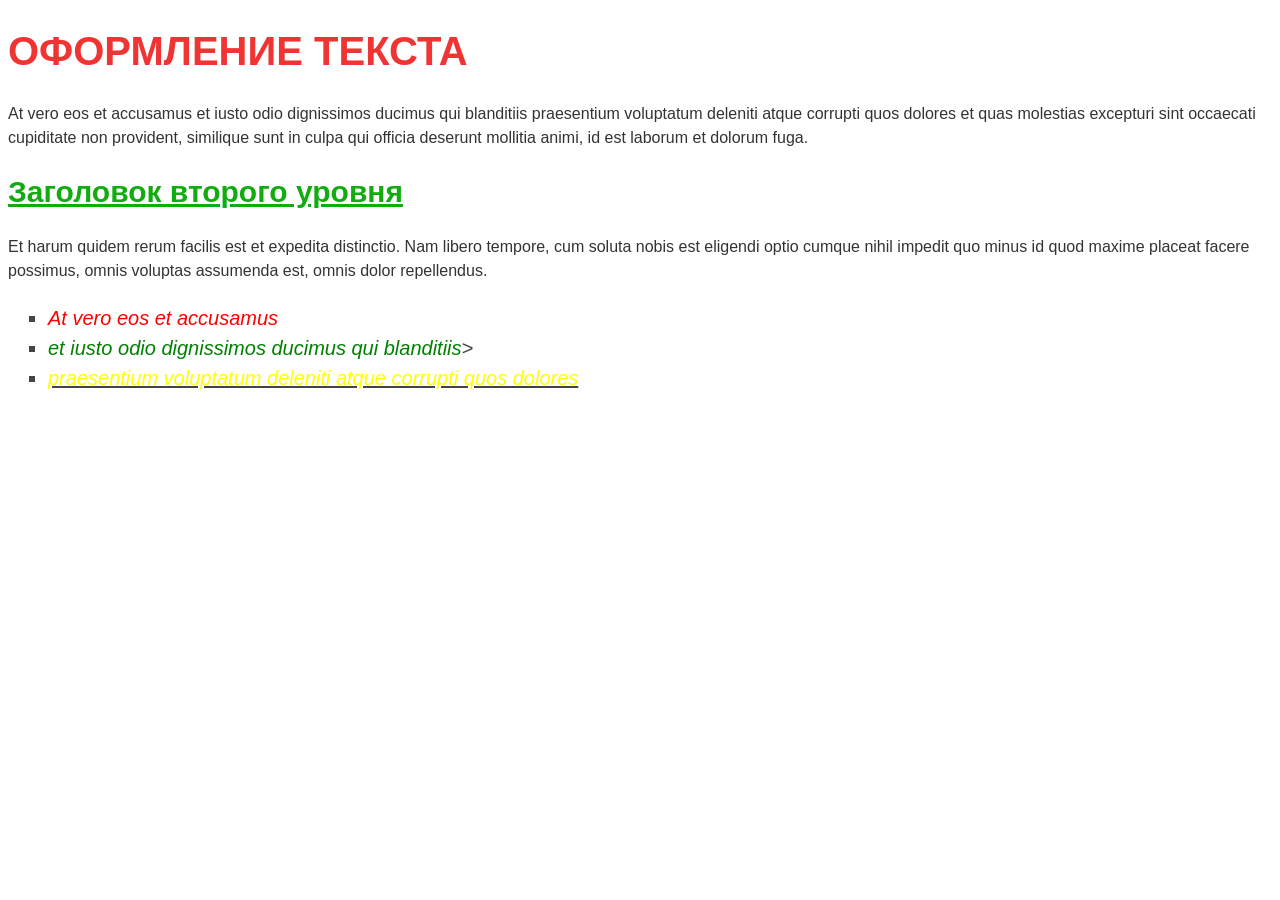
<file: Lab1/index.html>
<!DOCTYPE html>
<html lang="ru">
<head>
    <meta charset="UTF-8">
    <meta name="viewport" content="width=device-width, initial-scale=1.0">
    <title>Lab1</title>
    <link rel="stylesheet" href="style.css">
</head>
<body>
<h1 class="title">Оформление текста</h1>
<p>At vero eos et accusamus et iusto odio dignissimos ducimus qui blanditiis praesentium voluptatum deleniti atque corrupti quos dolores et quas molestias excepturi sint occaecati cupiditate non provident, similique sunt in culpa qui officia deserunt mollitia animi, id est laborum et dolorum fuga.</p>
<h2 class="subtitle">Заголовок второго уровня</h2>
<p>Et harum quidem rerum facilis est et expedita distinctio. Nam libero tempore, cum soluta nobis est eligendi optio cumque nihil impedit quo minus id quod maxime placeat facere possimus, omnis voluptas assumenda est, omnis dolor repellendus.</p>
<ul class="list">
    <li><font color="red">At vero eos et accusamus</font></li>
    <li><font color="green">et iusto odio dignissimos ducimus qui blanditiis</font>></li>
    <li><u><font color="yellow">praesentium voluptatum deleniti atque corrupti quos dolores</font></u></li>
</ul>
</body>
</html>
</file>
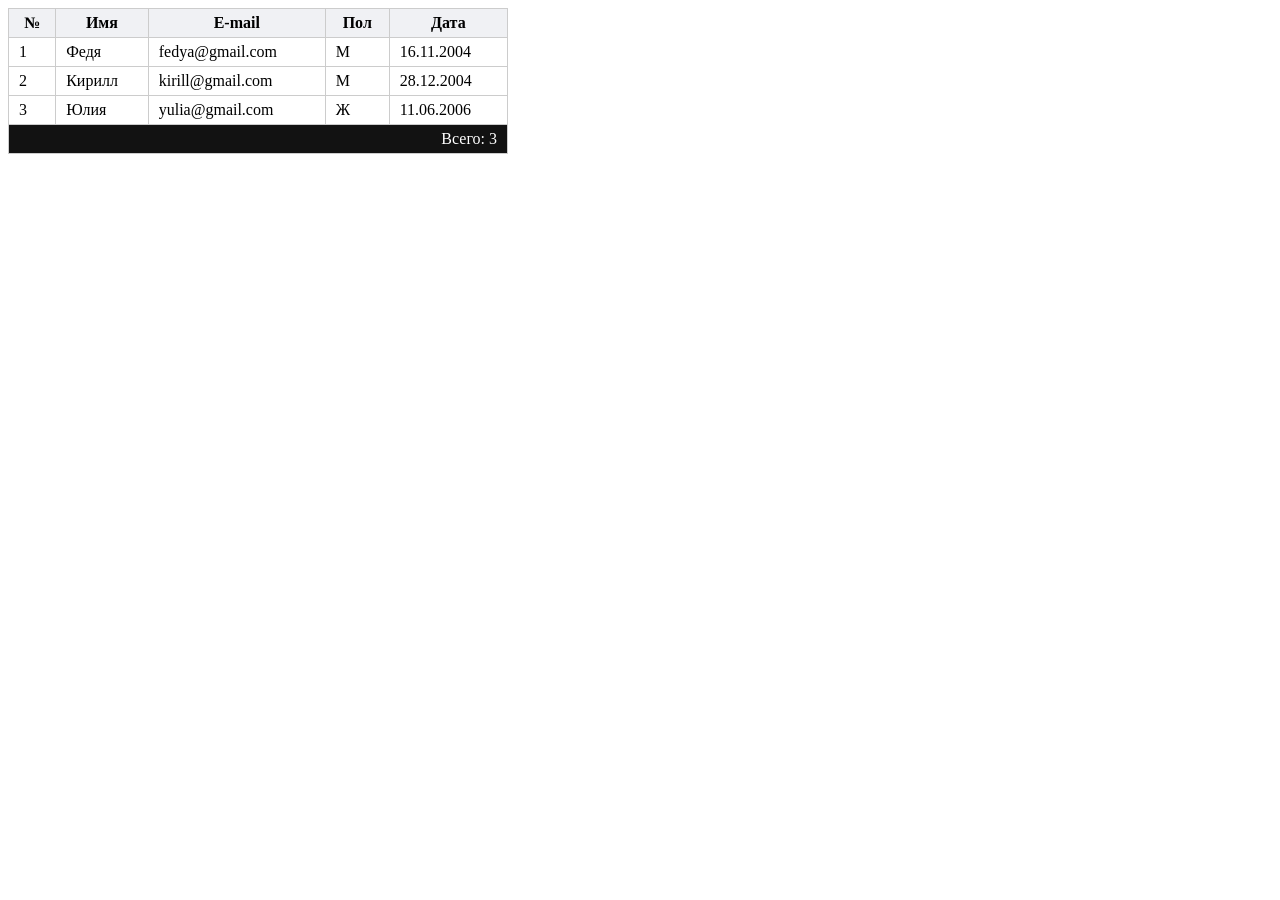
<file: Lab2/index.html>
<!DOCTYPE html>
<html lang="ru">
<head>
    <meta charset="UTF-8">
    <title>Lab2</title>
    <link rel="stylesheet" href="style.css">
</head>
<body>
<table class="table">
    <thead>
        <tr>
            <th>№</th>
            <th>Имя</th>
            <th>E-mail</th>
            <th>Пол</th>
            <th>Дата</th>
        </tr>
    </thead>
    <tbody>
        <tr>
            <td>1</td>
            <td>Федя</td>
            <td>fedya@gmail.com</td>
            <td>М</td>
            <td>16.11.2004</td>
        </tr>
        <tr>
            <td>2</td>
            <td>Кирилл</td>
            <td>kirill@gmail.com</td>
            <td>М</td>
            <td>28.12.2004</td>
        </tr>
        <tr>
            <td>3</td>
            <td>Юлия</td>
            <td>yulia@gmail.com</td>
            <td>Ж</td>
            <td>11.06.2006</td>
        </tr>
    </tbody>
    <tfoot>
    <tr>
        <td colspan="5">Всего: 3</td>
    </tr>
    </tfoot>
</table>
</body>
</html>
</file>
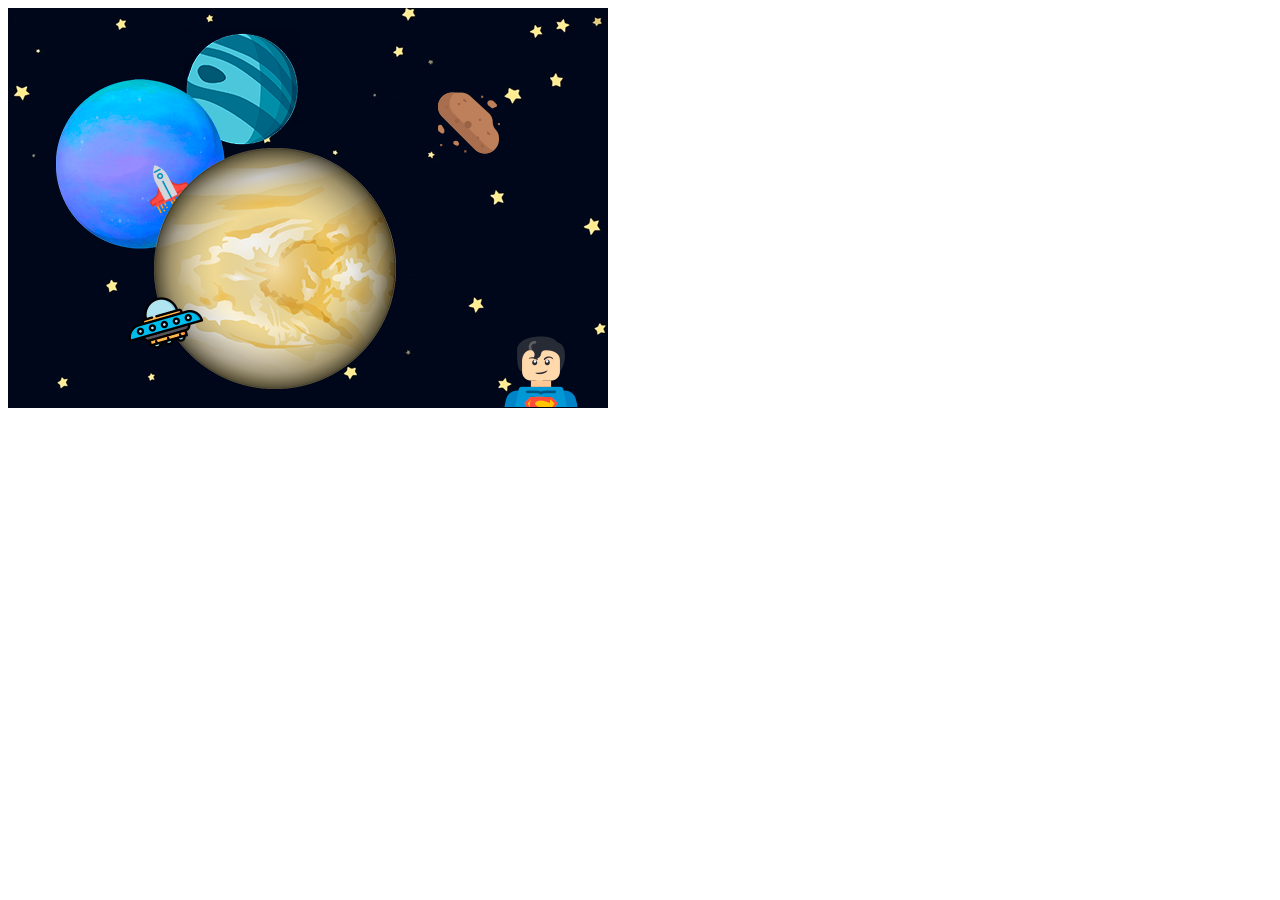
<file: Lab3/index.html>
<!DOCTYPE html>
<html  lang="en">
<head>
    <meta charset="UTF-8">
    <link rel="stylesheet" href="style.css">
    <title>Позиционирование</title>
</head>
<body>


<div class="composition">
    <img class="planet-1" src="img/planet-1.png">
    <img class="planet-2" src="img/planet-2.png">
    <img class="planet-3" src="img/planet-3.png">
    <img class="spaceship" src="img/spaceship.png">
    <img class="ufo" src="img/ufo.png">
    <img class="asteroid" src="img/asteroid.png">
    <img class="superman" src="img/superman.png">
</div>


</body>
</html>
</file>
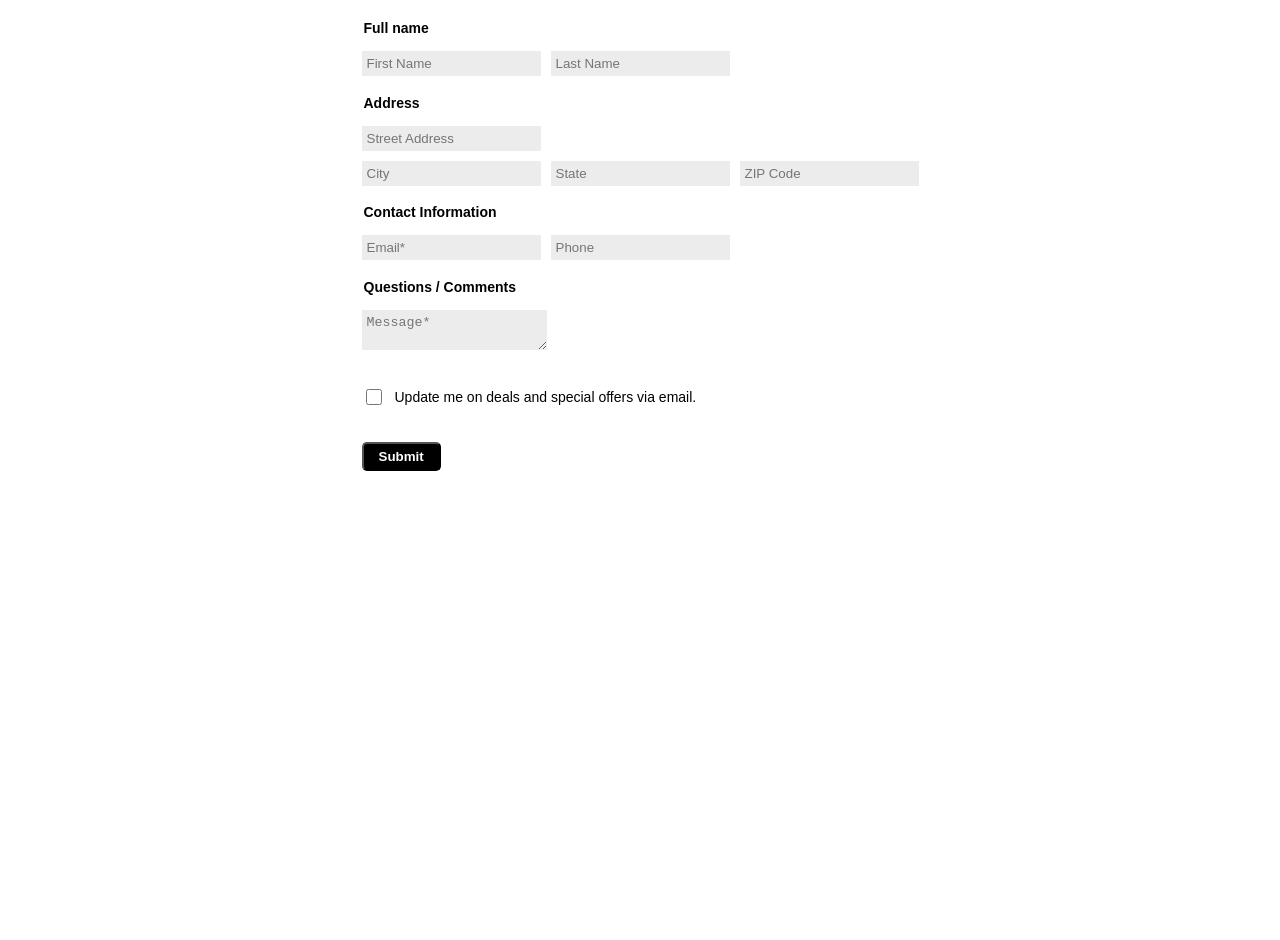
<file: Lab4/index.html>
<!DOCTYPE html>
<html lang="en">

<head>
    <meta charset="UTF-8">
    <meta name="viewport" content="width=device-width, initial-scale=1.0">
    <link rel="stylesheet" href="style.css">
    <title>Feedback form</title>
</head>

<body>
<form>

    <fieldset>
        <legend class="title">Full name</legend>
        <div class="row">
            <label>
                <input class="field" type="text" placeholder="First Name">
            </label>
            <label>
                <input class="field" type="text" placeholder="Last Name">
            </label>
        </div>
    </fieldset>

    <fieldset>
        <legend class="title">Address</legend>
        <div class="row">
            <label>
                <input class="field" type="text" placeholder="Street Address">
            </label>
        </div>
        <div class="row">
            <label>
                <input class="field" type="text" placeholder="City">
            </label>
            <label>
                <input class="field" type="text" placeholder="State">
            </label>
            <label>
                <input class="field" type="text" placeholder="ZIP Code">
            </label>
        </div>
    </fieldset>

    <fieldset>
        <legend class="title">Contact Information</legend>
        <div class="row">
            <label>
                <input class="field" type="email" placeholder="Email*" required>
            </label>
            <label>
                <input class="field" type="tel" placeholder="Phone">
            </label>
        </div>
    </fieldset>

    <fieldset>
        <legend class="title">Questions / Comments</legend>
        <div class="row">
            <label>
                <textarea class="field" placeholder="Message*" required></textarea>
            </label>
        </div>
    </fieldset>

    <fieldset>
        <div class="row">
            <input class="updates" type="checkbox" id="updates">
            <label class="updates-label" for="updates">Update me on deals and special offers via email.</label>
        </div>
    </fieldset>

    <fieldset>
        <div class="row">
            <button class="submit" type="submit">Submit</button>
        </div>
    </fieldset>

</form>
</body>

</html>
</file>
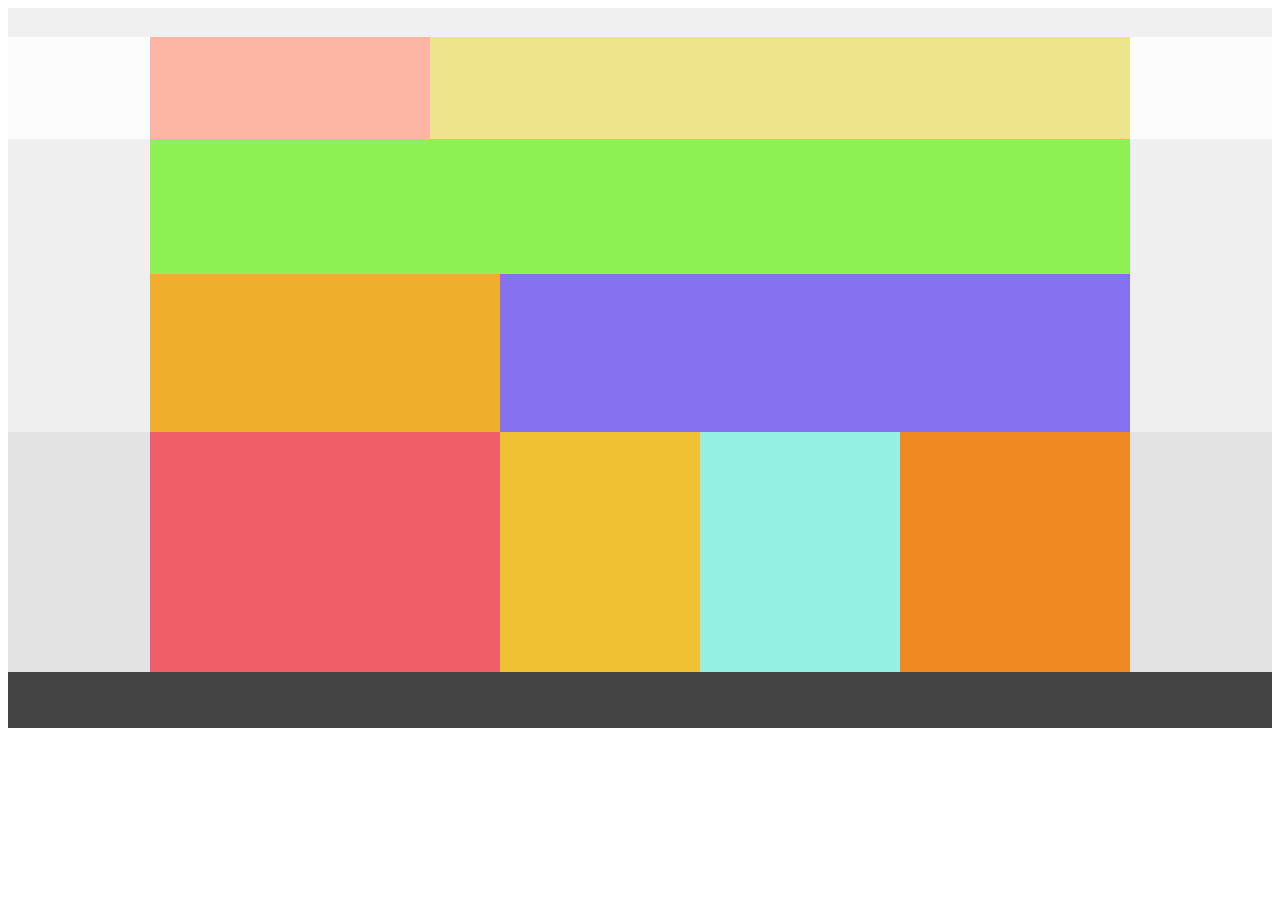
<file: Lab5/index.html>
<!DOCTYPE html>
<html lang="en">
    <head>
        <meta charset="UTF-8">
        <meta name="viewport" content="width=device-width, initial-scale=1.0">
        <link rel="stylesheet" href="style.css">
        <title>Template</title>
    </head>
    <body>
        <div id="header"></div>
        <div id="block1">
            <div id="block1-1"></div>
            <div id="block1-2"></div>
        </div>
        <div id="block2">
            <div id="block2-1"></div>
        </div>
        <div id="block3">
            <div id="block3-1"></div>
            <div id="block3-2"></div>
        </div>
        <div id="block4">
            <div id="block4-1"></div>
            <div id="block4-2"></div>
            <div id="block4-3"></div>
            <div id="block4-4"></div>
        </div>
        <div id="footer"></div>
    </body>
</html>
</file>
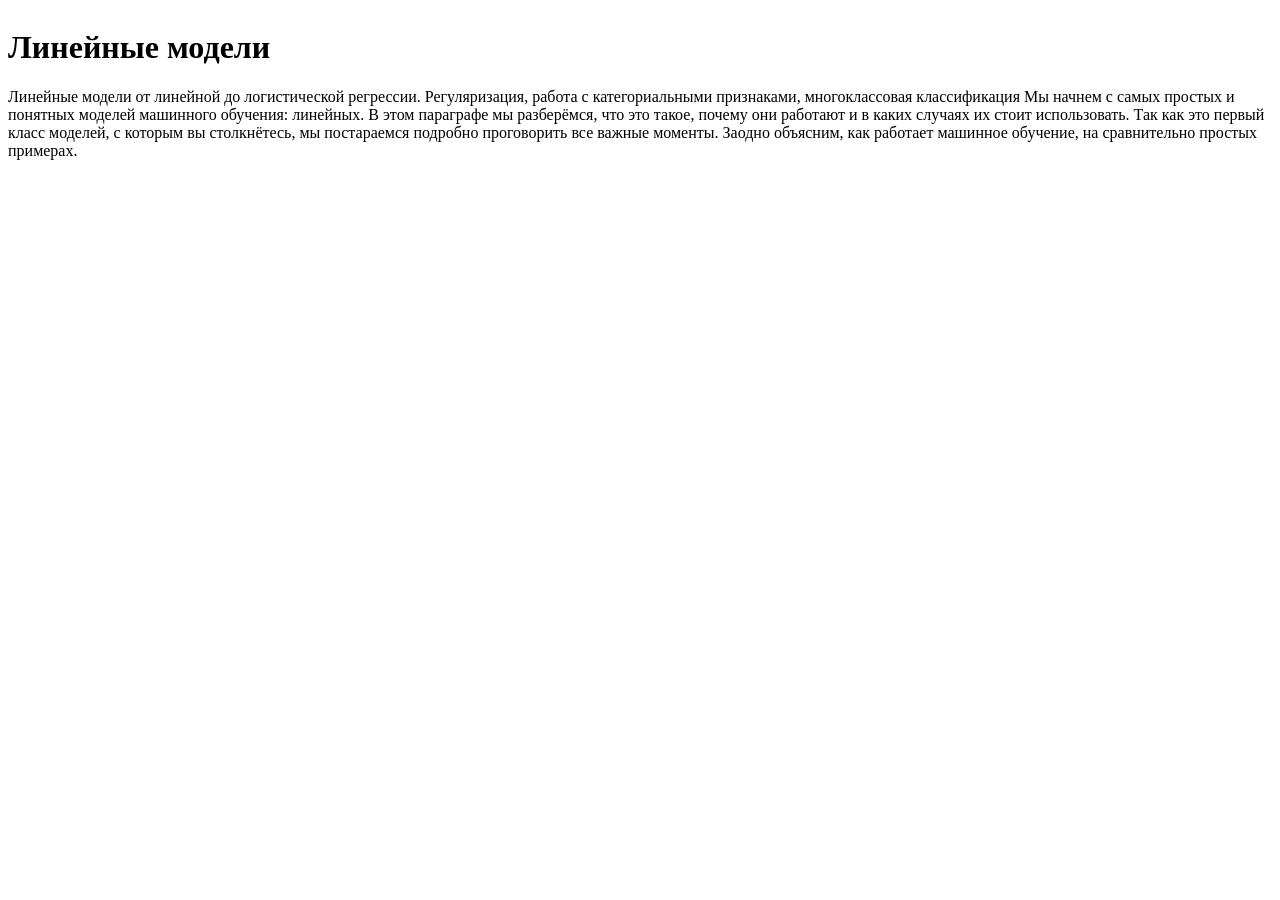
<file: Lab7/task1/index.html>
<!DOCTYPE html>
<html lang="ru">
    <head>
        <meta charset="UTF-8">
        <meta name="viewport" content="width=device-width, initial-scale=1">
        <link rel="stylesheet" href="style.css">
        <title>Задание 1</title>
    </head>
    <body>
        <div class="content">
            <h1>Линейные модели</h1>
            <p>Линейные модели от линейной до логистической регрессии.
                Регуляризация, работа с категориальными признаками, многоклассовая классификация
                Мы начнем с самых простых и понятных моделей машинного обучения: линейных.
                В этом параграфе мы разберёмся, что это такое, почему они работают и в каких случаях их стоит использовать.
                Так как это первый класс моделей, с которым вы столкнётесь, мы постараемся подробно проговорить все важные моменты.
                Заодно объясним, как работает машинное обучение, на сравнительно простых примерах.
            </p>
        </div>
    </body>
</html>
</file>
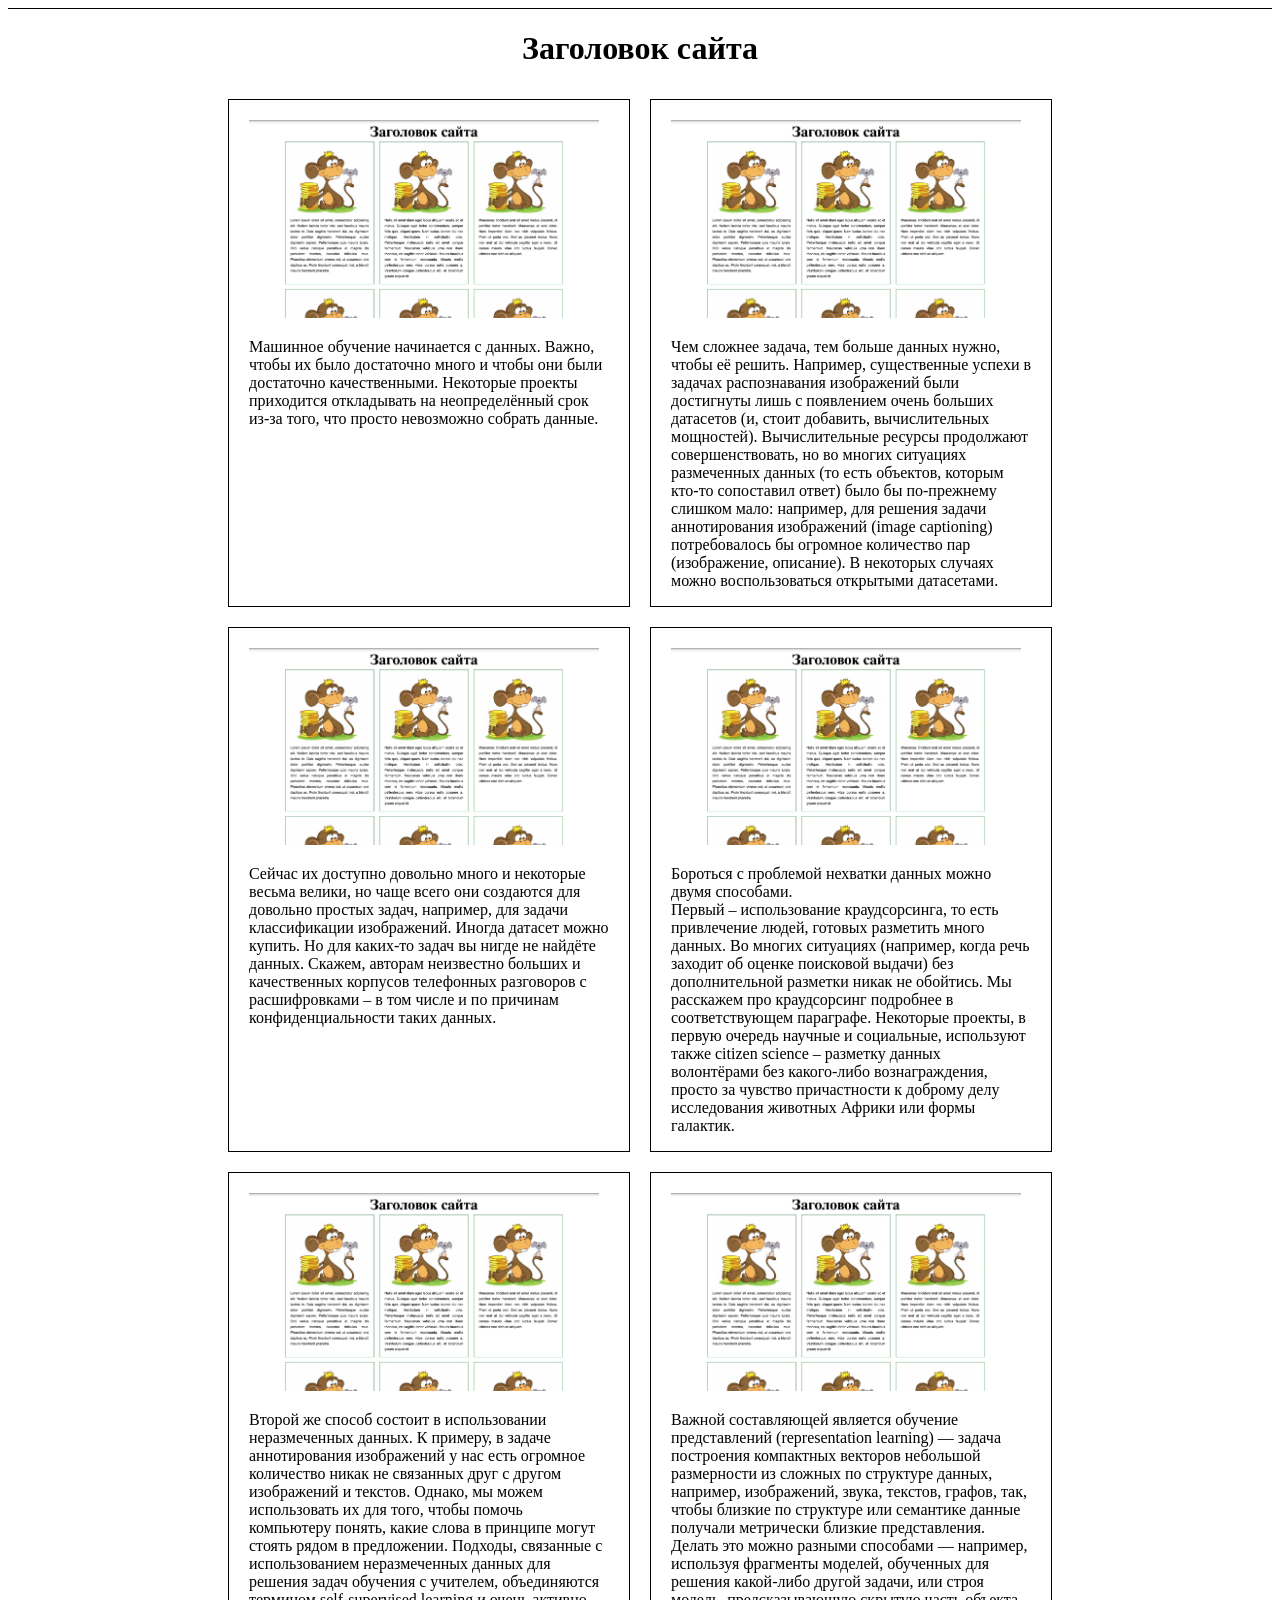
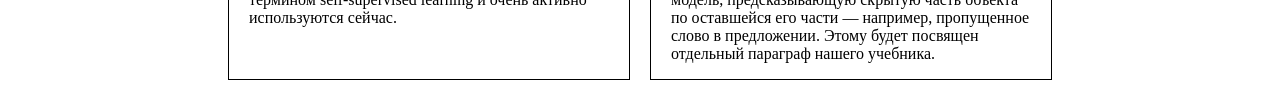
<file: Lab7/task2/index.html>
<!DOCTYPE html>
<html lang="ru">
    <head>
        <meta charset="UTF-8">
        <meta name="viewport" content="width=device-width, initial-scale=1">
        <link rel="stylesheet" href="style.css">
        <title>Заголовок сайта</title>
    </head>
    <body>
        <div class="header">
            <h1>Заголовок сайта</h1>
        </div>
        <div class="card-wrapper">
            <div class="card">
                <img class="card-img" src="img/destop.jpg" alt="destop" />
                <p class="card-text">
                    Машинное обучение начинается с данных.
                    Важно, чтобы их было достаточно много и чтобы они были достаточно качественными.
                    Некоторые проекты приходится откладывать на неопределённый срок из-за того, что просто невозможно собрать данные.
                </p>
            </div>
            <div class="card">
                <img class="card-img" src="img/destop.jpg" alt="destop" />
                <p class="card-text">
                    Чем сложнее задача, тем больше данных нужно, чтобы её решить.
                    Например, существенные успехи в задачах распознавания изображений были достигнуты лишь с появлением очень больших датасетов (и, стоит добавить, вычислительных мощностей).
                    Вычислительные ресурсы продолжают совершенствовать, но во многих ситуациях размеченных данных (то есть объектов, которым кто-то сопоставил ответ) было бы по-прежнему слишком мало:
                    например, для решения задачи аннотирования изображений (image captioning) потребовалось бы огромное количество пар (изображение, описание).
                    В некоторых случаях можно воспользоваться открытыми датасетами.
                </p>
            </div>
            <div class="card">
                <img class="card-img" src="img/destop.jpg" alt="destop" />
                <p class="card-text">
                    Сейчас их доступно довольно много и некоторые весьма велики, но чаще всего они создаются для довольно простых задач, например, для задачи классификации изображений.
                    Иногда датасет можно купить. Но для каких-то задач вы нигде не найдёте данных.
                    Скажем, авторам неизвестно больших и качественных корпусов телефонных разговоров с расшифровками – в том числе и по причинам конфиденциальности таких данных.
                </p>
            </div>
            <div class="card">
                <img class="card-img" src="img/destop.jpg" alt="destop" />
                <p class="card-text">
                    Бороться с проблемой нехватки данных можно двумя способами.<br>

                    Первый – использование краудсорсинга, то есть привлечение людей, готовых разметить много данных.
                    Во многих ситуациях (например, когда речь заходит об оценке поисковой выдачи) без дополнительной разметки никак не обойтись.
                    Мы расскажем про краудсорсинг подробнее в соответствующем параграфе.
                    Некоторые проекты, в первую очередь научные и социальные, используют также citizen science
                    – разметку данных волонтёрами без какого-либо вознаграждения, просто за чувство причастности к доброму делу исследования животных Африки или формы галактик.
                </p>
            </div>
            <div class="card">
                <img class="card-img" src="img/destop.jpg" alt="destop" />
                <p class="card-text">
                    Второй же способ состоит в использовании неразмеченных данных.
                    К примеру, в задаче аннотирования изображений у нас есть огромное количество никак не связанных друг с другом изображений и текстов.
                    Однако, мы можем использовать их для того, чтобы помочь компьютеру понять, какие слова в принципе могут стоять рядом в предложении.
                    Подходы, связанные с использованием неразмеченных данных для решения задач обучения с учителем, объединяются термином self-supervised learning и очень активно используются сейчас.
                </p>
            </div>
            <div class="card">
                <img class="card-img" src="img/destop.jpg" alt="destop" />
                <p class="card-text">
                    Важной составляющей является обучение представлений (representation learning) —
                    задача построения компактных векторов небольшой размерности из сложных по структуре данных, например, изображений, звука, текстов, графов, так, чтобы близкие по структуре или семантике данные получали метрически близкие представления.
                    Делать это можно разными способами — например, используя фрагменты моделей, обученных для решения какой-либо другой задачи, или строя модель, предсказывающую скрытую часть объекта по оставшейся его части — например, пропущенное слово в предложении.
                    Этому будет посвящен отдельный параграф нашего учебника.
                </p>
            </div>
        </div>
    </body>

</html>
</file>
<file: Lab1/style.css>
body {
    font-family: Arial, sans-serif;
    font-size: 16px;
    color: #333;
    line-height: 1.5;
}

.title {
    font-size: 40px;
    color: #f03333;
    line-height: 1.2;
    text-transform: uppercase;
}

.subtitle {
    font-size: 30px;
    color: #12ac11;
    line-height: 1.2;
    text-decoration: underline;
}

.list {
    font-size: 20px;
    color: #444;
    font-style: italic;
    list-style-type: square;
}
</file>
<file: Lab2/style.css>
.table {
    border-collapse: collapse;
    width: 500px;
}

.table td, .table th {
    border: 1px solid #ccc;
    padding: 5px 10px;
}

.table thead {
    background-color: #f0f1f4;
}

.table tfoot {
    background-color: #121212;
    color: #fff;
    text-align: right;
}
</file>
<file: Lab3/style.css>
.composition {
    background-image: url("img/bg.jpg");
    width: 600px;
    height: 400px;
    position: fixed;
    z-index: 1;
}

.planet-1 {
    position: relative;
    z-index: 2;
    top: -100px;
    right: -175px;
}

.planet-2 {
    position: relative;
    z-index: 3;
    left: -75px;
}

.spaceship {
    position: relative;
    z-index: 4;
    top: -35px;
    left: -400px;
}

.planet-3 {
    position: relative;
    z-index: 5;
    bottom: -140px;
    left: -150px;
}

.ufo {
    position: relative;
    z-index: 6;
    bottom: -25px;
    right: -120px;
}

.asteroid {
    position: relative;
    z-index: 2;
    top: -170px;
    right: -350px;
}

.superman {
    position: relative;
    z-index: 2;
    bottom: -83px;
    right: -350px;
}
</file>
<file: Lab4/style.css>
body {
    font-family: Arial, sans-serif;
    font-size: 14px;
    display: flex;
    justify-content: center;
    align-items: flex-start;
    min-height: 100vh;
    margin: 0;
    padding: 20px 0;
}

.title {
    font-weight: bold;
}

fieldset {
    border: 0;
}

.row {
    display: flex;
    align-items: center;
    justify-content: left;
    gap: 10px;
    margin-top: 10px;
    margin-bottom: 10px;
}

.field {
    border: 0;
    background: #ececec;
    padding: 5px;
}

.updates {
    width: 16px;
    height: 16px;
}

.submit {
    background-color: #000000;
    font-weight: bold;
    color: #ffffff;
    border-radius: 5px;
    padding: 5px 15px;
}
</file>
<file: Lab5/style.css>
#header {
    height: 29px;
    background-color: #f0f0f0;
}

#block1 {
    height: 102px;
    background-color: #fcfcfc;
    display: flex;
    justify-content: center;
}

#block1-1 {
    height: 100%;
    width: 280px;
    background-color: #fdb5a4;
}

#block1-2 {
    width: 700px;
    background-color: #eee48b;
}

#block2 {
    height: 135px;
    background-color: #efefef;
    display: flex;
    justify-content: center;
}

#block2-1 {
    height: 100%;
    width: 980px;
    background-color: #8df053;
}

#block3 {
    height: 158px;
    background-color: #efefef;
    display: flex;
    justify-content: center;
}

#block3-1 {
    width: 350px;
    background-color: #f0ae2d;
}

#block3-2 {
    width: 630px;
    background-color: #8672f0;
}

#block4 {
    height: 240px;
    background-color: #e3e3e3;
    display: flex;
    justify-content: center;
}

#block4-1 {
    width: 350px;
    background-color: #f05e67;
}

#block4-2 {
    width: 200px;
    background-color: #f0c132;
}

#block4-3 {
    width: 200px;
    background-color: #93f0e3;
}

#block4-4 {
    width: 230px;
    background-color: #f08922;
}

#footer {
    height: 56px;
    background-color: #444444;
}
</file>
<file: Lab7/task1/style.css>
.content {
    color: black;
    align-content: center;
}

@media (max-width: 800px) {
    .content {
        color: coral;
    }
}

@media (max-width: 480px) {
    .content {
        color: rebeccapurple;
    }
}
</file>
<file: Lab7/task2/style.css>
.header {
    text-align: center;
    border-top: 1px solid black;
}

.card-wrapper {
    display: flex;
    flex-direction: row;
    flex-wrap: wrap;
    justify-content: center;
}

.card {
    border: 1px solid black;
    width: 400px;
    margin: 10px;
}

.card-img {
    width: 350px;
    padding-top: 20px;
    padding-left: 20px;
    padding-right: 20px;
}

.card-text {
    padding-left: 20px;
    padding-right: 20px;
}

@media (max-width: 1199px) {}

@media (max-width: 991px) {}

@media (max-width: 767px) {}

@media (max-width: 575px) {
    .card-wrapper {
        display: block;
        align-items: center;
        margin: 10px;
    }

    .card {
        border: 1px solid black;
        width: auto;
        margin: 10px;
    }

    .card-img {
        display: block;
        margin: auto;
        width: 90%;
    }

    .card-text {
        padding-left: 10px;
        padding-right: 10px;
    }
}
</file>
